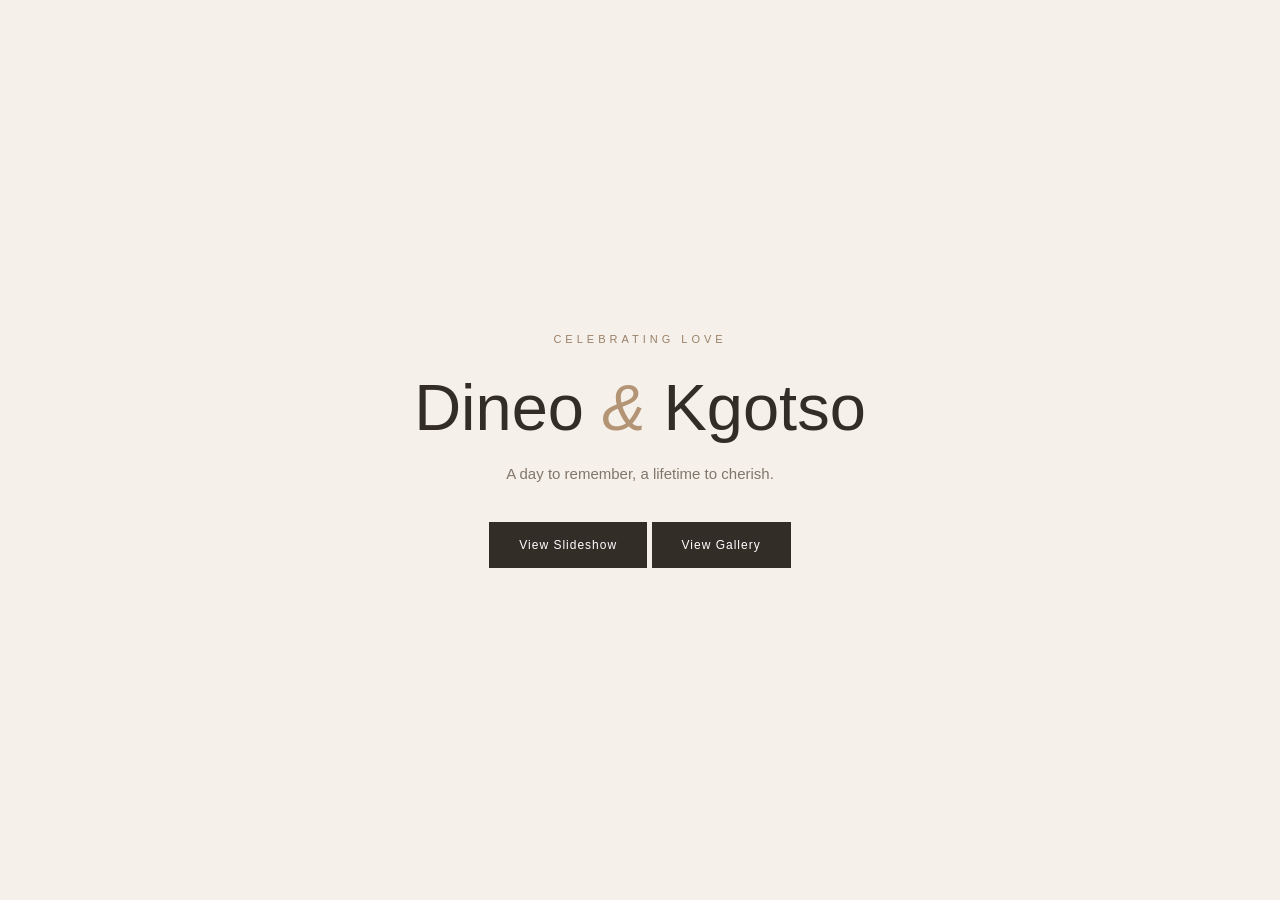
<file: index.html>
<!DOCTYPE html>
<html lang="en">

<head>
    <meta charset="UTF-8">
    <meta name="viewport" content="width=device-width, initial-scale=1.0">

    <title>Wedding Album</title>

    <link rel="stylesheet" href="styles.css">
</head>

<body>

    <main id="landing" class="landing">
        <div class="intro">
            <p class="subtitle">CELEBRATING LOVE</p>
            <h1>Dineo <span>&</span> Kgotso</h1>
            <p class="description">A day to remember, a lifetime to cherish.</p>
            <button id="enterButton">View Slideshow</button>
            <button id="to-galleryButton"><a href="gallery.html">View Gallery</a></button>

        </div>
    </main>

    <main id="slideshow" class="slideshow hidden">

        <div class="photo-container">
            <img id="photoA" class="photo active" alt="Wedding photograph">
            <img id="photoB" class="photo" alt="Wedding photograph">
        </div>

        <div class="slideshow-overlay">

            <div class="top-controls">
                <button id="closeButton" aria-label="Close slideshow">×</button>
                <p id="photoCounter">1 / 4</p>
                <button id="downloadButton" aria-label="Download photo">Save</button>
            </div>

            <div class="bottom-controls">
                <div class="progress-container">
                    <div id="progressBar"></div>
                </div>

                <div class="navigation">
                    <button id="previousButton" aria-label="Previous photo">‹</button>
                    <button id="pauseButton" aria-label="Pause slideshow">Ⅱ</button>
                    <button id="nextButton" aria-label="Next photo">›</button>
                </div>
            </div>

        </div>
    </main>

    <script src="main.js"></script>
</body>

</html>
</file>
<file: styles.css>
* {
    margin: 0;
    padding: 0;
    box-sizing: border-box;
}

body {
    font-family: Georgia, serif;
    background: #171513;
    color: white;
}

button {
    cursor: pointer;
    font-family: inherit;
}

.hidden {
    display: none !important;
}

.landing {
    min-height: 100svh;
    display: flex;
    justify-content: center;
    align-items: center;
    text-align: center;
    padding: 30px;
    background: #f5f0e9;
    color: #332d28;
}

.intro {
    max-width: 500px;
}

.subtitle {
    font-family: Arial, sans-serif;
    font-size: 11px;
    letter-spacing: 4px;
    margin-bottom: 25px;
    color: #9a8068;
}

h1 {
    font-size: clamp(38px, 10vw, 65px);
    font-weight: normal;
    margin-bottom: 20px;
}

h1 span {
    color: #b39475;
    font-style: italic;
}

.description {
    font-size: 15px;
    color: #81766b;
    margin-bottom: 40px;
}

#enterButton,
#to-galleryButton {
    background: #332d28;
    color: white;
    border: none;
    padding: 16px 30px;
    font-size: 12px;
    letter-spacing: 1px;
}

#to-galleryButton a {
    color: white;
    text-decoration: none;
}

.slideshow {
    position: fixed;
    inset: 0;
    width: 100%;
    height: 100%;
    height: 100svh;
    overflow: hidden;
    background: #171513;
}

.photo-container {
    position: absolute;
    inset: 0;
}

.photo {
    position: absolute;
    width: 100%;
    height: 100%;
    object-fit: contain;
    opacity: 0;
    transition: opacity 0.5s ease;
}

.photo.active {
    opacity: 1;
}

.slideshow-overlay {
    position: absolute;
    inset: 0;
    display: flex;
    flex-direction: column;
    justify-content: space-between;
    padding: 25px 20px 35px;
    background: linear-gradient(to bottom,
            rgba(0, 0, 0, 0.35),
            transparent 20%,
            transparent 65%,
            rgba(0, 0, 0, 0.5));
}

.top-controls,
.navigation {
    display: flex;
    align-items: center;
    justify-content: space-between;
}

.top-controls button,
.navigation button {
    border: none;
    background: rgba(255, 255, 255, 0.18);
    color: white;
    border-radius: 50%;
    width: 60px;
    height: 60px;
    font-size: 21px;
    display: flex;
    align-items: center;
    justify-content: center;
}

#photoCounter {
    font-family: Arial, sans-serif;
    font-size: 13px;
}

.bottom-controls {
    width: 100%;
}

.progress-container {
    width: 100%;
    height: 3px;
    background: rgba(255, 255, 255, 0.35);
    margin-bottom: 20px;
    overflow: hidden;
}

#progressBar {
    width: 0;
    height: 100%;
    background: white;
    transition: width 0.2s linear;
}

.navigation {
    justify-content: center;
    gap: 35px;
}

#pauseButton {
    width: 55px;
    height: 55px;
    font-size: 20px;
}


* {
    margin: 0;
    padding: 0;
    box-sizing: border-box;
}

body {
    font-family: Arial, sans-serif;
    background: #faf8f5;
    color: #222;
}

.gallery-header {
    text-align: center;
    padding: 35px 20px;
}

.gallery-header h1 {
    font-size: 28px;
    margin-bottom: 8px;
}

.gallery-header p {
    color: #777;
    margin-bottom: 15px;
}

.gallery-header a {
    color: #555;
    text-decoration: none;
    font-size: 14px;
}

.photo-grid {
    display: grid;
    grid-template-columns: repeat(3, 1fr);
    gap: 3px;
    padding: 3px;
}

.photo-grid img {
    width: 100%;
    aspect-ratio: 1 / 1;
    object-fit: cover;
    display: block;
    cursor: pointer;
    background: #eee;
}

@media (min-width: 700px) {
    .photo-grid {
        grid-template-columns: repeat(5, 1fr);
        gap: 8px;
        padding: 12px;
    }
}
</file>
